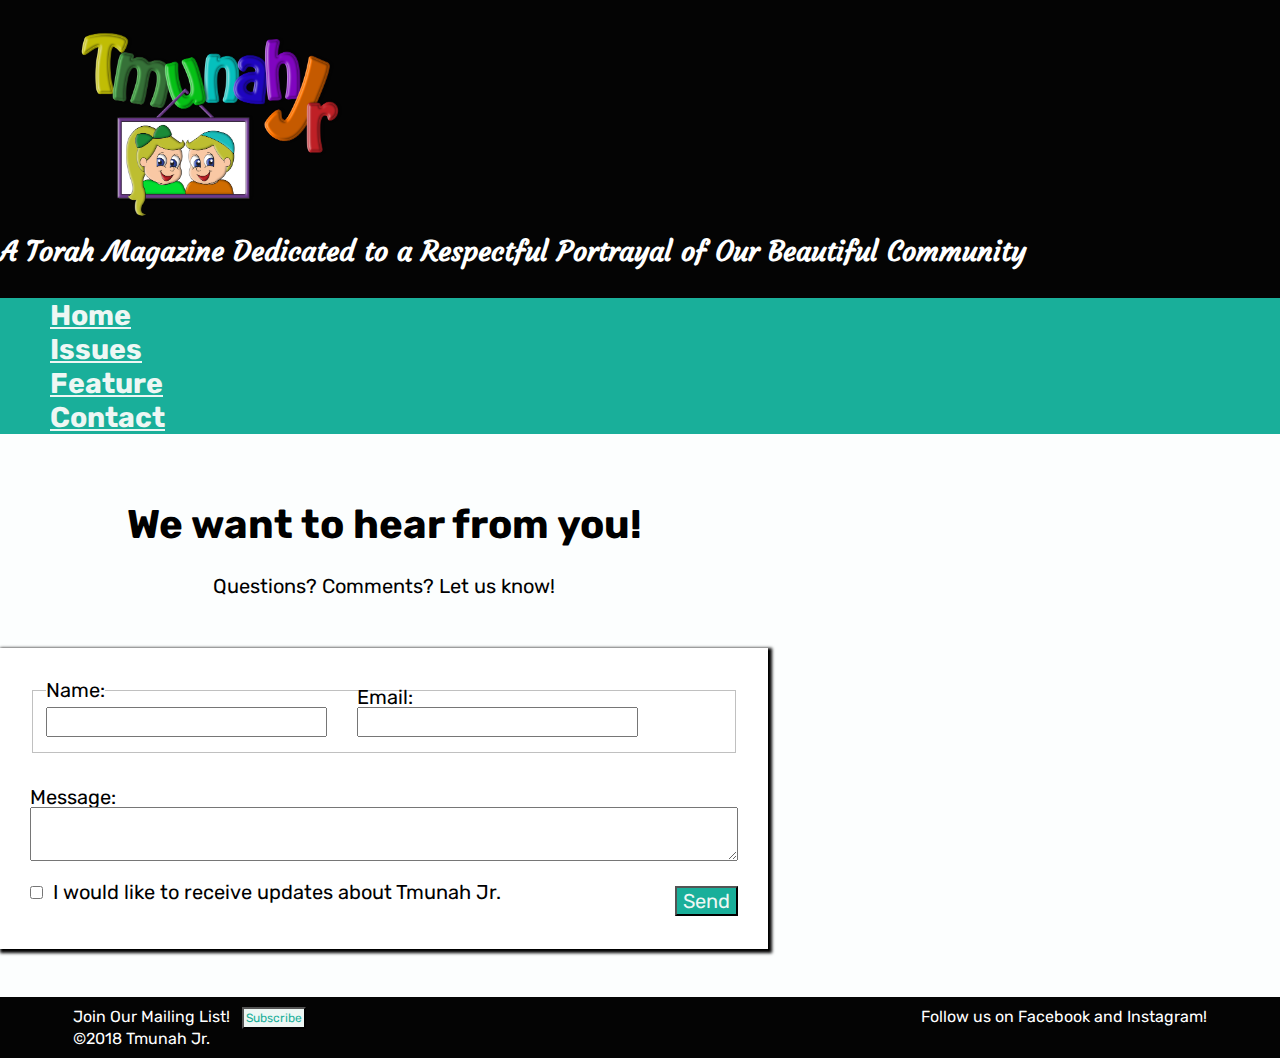
<file: contact.html>
<!DOCTYPE html>
<html>

<head>
  <meta name="viewport" content="width=device-width, initial-scale=1.0">
  <title>Tmunah Jr</title>
  <link rel="stylesheet" href="normalize.css">
  <link href="https://fonts.googleapis.com/css?family=Courgette" rel="stylesheet">
  <link href="https://fonts.googleapis.com/css?family=Rubik:400,400i,700&amp;subset=hebrew" rel="stylesheet">
  <link rel="stylesheet" href="https://stackpath.bootstrapcdn.com/bootstrap/4.1.3/css/bootstrap.min.css" integrity="sha384-MCw98/SFnGE8fJT3GXwEOngsV7Zt27NXFoaoApmYm81iuXoPkFOJwJ8ERdknLPMO" crossorigin="anonymous">
  <link rel="stylesheet" href="styles.css">
</head>

<body>
  <header>
    <img class="logo" src="logo.png" alt="logo">
    <h3 class="tagline ">A Torah Magazine Dedicated to a Respectful Portrayal of Our Beautiful Community</h3>

    <nav>
      <ul class="nav justify-content-end">
        <li class="nav-item">
            <a class="nav-link active" href="index.html">Home</a>
        </li>
        <li class="nav-item">
          <a class="nav-link" href="issues.html">Issues</a>
        </li>
        <li class="nav-item">
          <a class="nav-link" href="feature.html">Feature</a>
        </li>
        <li class="nav-item">
          <a class="nav-link" href="contact.html">Contact</a>
        </li>
      </ul>
    </nav>

  </header>

  <div class="container contact-container">

    <div id="contact-head">
      <h1>We want to hear from you!</h1>
      <p>Questions? Comments? Let us know!</p>
    </div>

    <form class="form-container">

      <fieldset>

        <legend for="contact-name">Name:</legend>
        <input type="text" name="contact-name">

        <div class="contact-email">
          <legend for="contact-email">Email:</legend>
          <input type="text" name="contact-email">
        </div>

      </fieldset>

      <legend for="contact-message">Message:</legend>
      <textarea name="contact-message"></textarea><br>


        <input id="subscribe-checkbox" type="checkbox" name="contact-subscribe"><label for="contact-subscribe">I would like to receive updates about Tmunah Jr.</label>
        <button class="btn contact-send-btn">Send</button>
  

    </form>

  </div>

  <footer>
    <div class="footer-text">
      <span>Join Our Mailing List!<button class="btn btn-footer">Subscribe</button></span>
      <span id="social-media">Follow us on Facebook and Instagram!</span><br>
      <span>&copy;2018 Tmunah Jr.</span>
    </div>
  </footer>

</body>
</html>
</file>
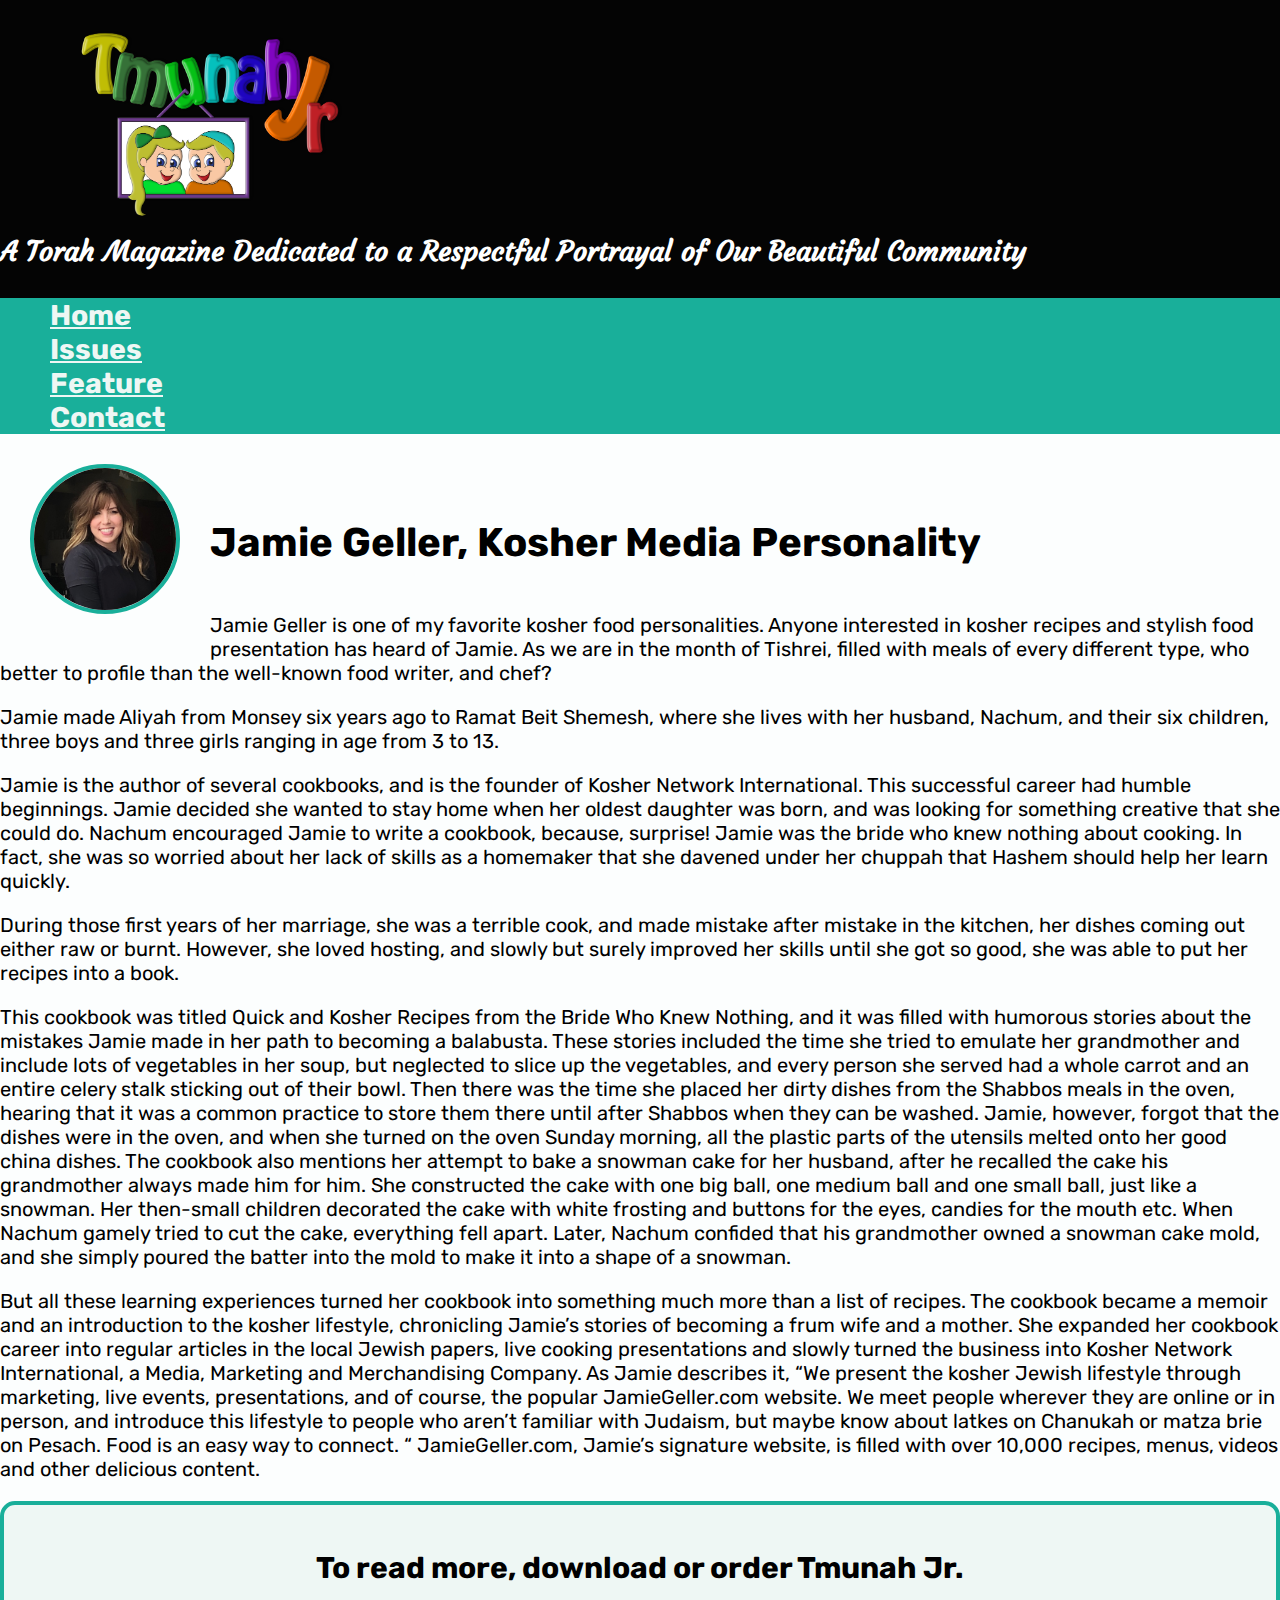
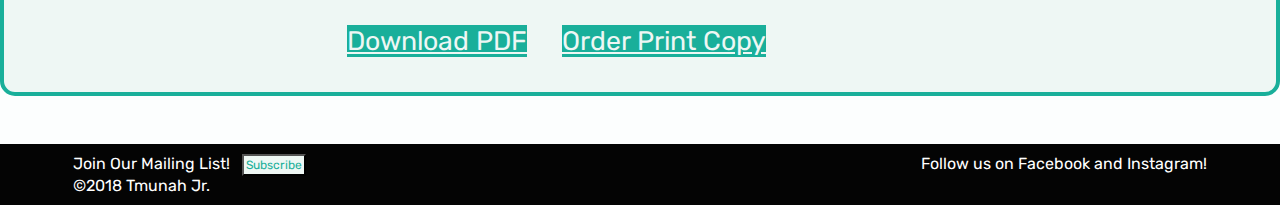
<file: feature.html>
<!DOCTYPE html>
<html>

<head>
  <meta name="viewport" content="width=device-width, initial-scale=1.0">
  <title>Tmunah Jr</title>
  <link rel="stylesheet" href="normalize.css">
  <link href="https://fonts.googleapis.com/css?family=Courgette" rel="stylesheet">
  <link href="https://fonts.googleapis.com/css?family=Rubik:400,400i,700&amp;subset=hebrew" rel="stylesheet">
  <link rel="stylesheet" href="https://stackpath.bootstrapcdn.com/bootstrap/4.1.3/css/bootstrap.min.css" integrity="sha384-MCw98/SFnGE8fJT3GXwEOngsV7Zt27NXFoaoApmYm81iuXoPkFOJwJ8ERdknLPMO" crossorigin="anonymous">
  <link rel="stylesheet" href="styles.css">
</head>

<body>
  <header>
    <img class="logo" src="logo.png" alt="logo">
    <h3 class="tagline ">A Torah Magazine Dedicated to a Respectful Portrayal of Our Beautiful Community</h3>

    <nav>
      <ul class="nav justify-content-end">
        <li class="nav-item">
            <a class="nav-link active" href="index.html">Home</a>
        </li>
        <li class="nav-item">
          <a class="nav-link" href="issues.html">Issues</a>
        </li>
        <li class="nav-item">
          <a class="nav-link" href="feature.html">Feature</a>
        </li>
        <li class="nav-item">
          <a class="nav-link" href="contact.html">Contact</a>
        </li>
      </ul>
    </nav>

  </header>

  <div class="container">

    <div id="feature-head" class="clearfix">
      <img src="feature-pix/jamie.jpg" id="feature-pix" class="pix-border" alt="Kids reading Tmunah Jr">
      <h1 id="feature-heading">Jamie Geller, Kosher Media Personality</h1>
    </div>

      <p id="make-block">Jamie Geller is one of my favorite kosher food personalities. Anyone interested in kosher recipes and stylish food presentation has heard of Jamie. As we are in the month of Tishrei, filled with meals of every different type, who better to profile than the well-known food writer, and chef?</p>
      <p>Jamie made Aliyah from Monsey six years ago to Ramat Beit Shemesh, where she lives with her husband, Nachum, and their six children, three boys and three girls ranging in age from 3 to 13.</p>
      <p>Jamie is the author of several cookbooks, and is the founder of Kosher Network International. This successful career had humble beginnings. Jamie decided she wanted to stay home when her oldest daughter was born, and was looking for something creative that she could do. Nachum encouraged Jamie to write a cookbook, because, surprise! Jamie was the bride who knew nothing about cooking. In fact, she was so worried about her lack of skills as a homemaker that she davened under her chuppah that Hashem should help her learn quickly.</p>
      <p>During those first years of her marriage, she was a terrible cook, and made mistake after mistake in the kitchen, her dishes coming out either raw or burnt. However, she loved hosting, and slowly but surely improved her skills until she got so good, she was able to put her recipes into a book.</p>
      <p>This cookbook was titled Quick and Kosher Recipes from the Bride Who Knew Nothing, and it was filled with humorous stories about the mistakes Jamie made in her path to becoming a balabusta. These stories included the time she tried to emulate her grandmother and include lots of vegetables in her soup, but neglected to slice up the vegetables, and every person she served had a whole carrot and an entire celery stalk sticking out of their bowl. Then there was the time she placed her dirty dishes from the Shabbos meals in the oven, hearing that it was a common practice to store them there until after Shabbos when they can be washed. Jamie, however, forgot that the dishes were in the oven, and when she turned on the oven Sunday morning, all the plastic parts of the utensils melted onto her good china dishes. The cookbook also mentions her attempt to bake a snowman cake for her husband, after he recalled the cake his grandmother always made him for him. She constructed the cake with one big ball, one medium ball and one small ball, just like a snowman. Her then-small children decorated the cake with white frosting and buttons for the eyes, candies for the mouth etc. When Nachum gamely tried to cut the cake, everything fell apart. Later, Nachum confided that his grandmother owned a snowman cake mold, and she simply poured the batter into the mold to make it into a shape of a snowman.</p>
      <p>But all these learning experiences turned her cookbook into something much more than a list of recipes. The cookbook became a memoir and an introduction to the kosher lifestyle, chronicling Jamie’s stories of becoming a frum wife and a mother. She expanded her cookbook career into regular articles in the local Jewish papers, live cooking presentations and slowly turned the business into Kosher Network International, a Media, Marketing and Merchandising Company. As Jamie describes it, “We present the kosher Jewish lifestyle through marketing, live events, presentations, and of course, the popular JamieGeller.com website. We meet people wherever they are online or in person, and introduce this lifestyle to people who aren’t familiar with Judaism, but maybe know about latkes on Chanukah or matza brie on Pesach. Food is an easy way to connect. “ JamieGeller.com, Jamie’s signature website, is filled with over 10,000 recipes, menus, videos and other delicious content.</p>

      <div class="pix-border feature-order">
        <h2>To read more, download or order Tmunah Jr.</h2>
        <div id="btn-group-center">
          <a target="_blank" href="https://transactions.sendowl.com/cart?merchant_id=106722" class="btn btn-order">Download PDF</a>
          <a target="_blank" href="https://www.amazon.com/Tmunah-Jr-Tishrei-2018-5/dp/1727088743/" class="btn btn-order">Order Print Copy</a>
        </div>
      </div>
  </div>

  <footer>
    <div class="footer-text">
      <span>Join Our Mailing List!<button class="btn btn-footer">Subscribe</button></span>
      <span id="social-media">Follow us on Facebook and Instagram!</span><br>
      <span>&copy;2018 Tmunah Jr.</span>
    </div>
  </footer>

</body>
</html>
</file>
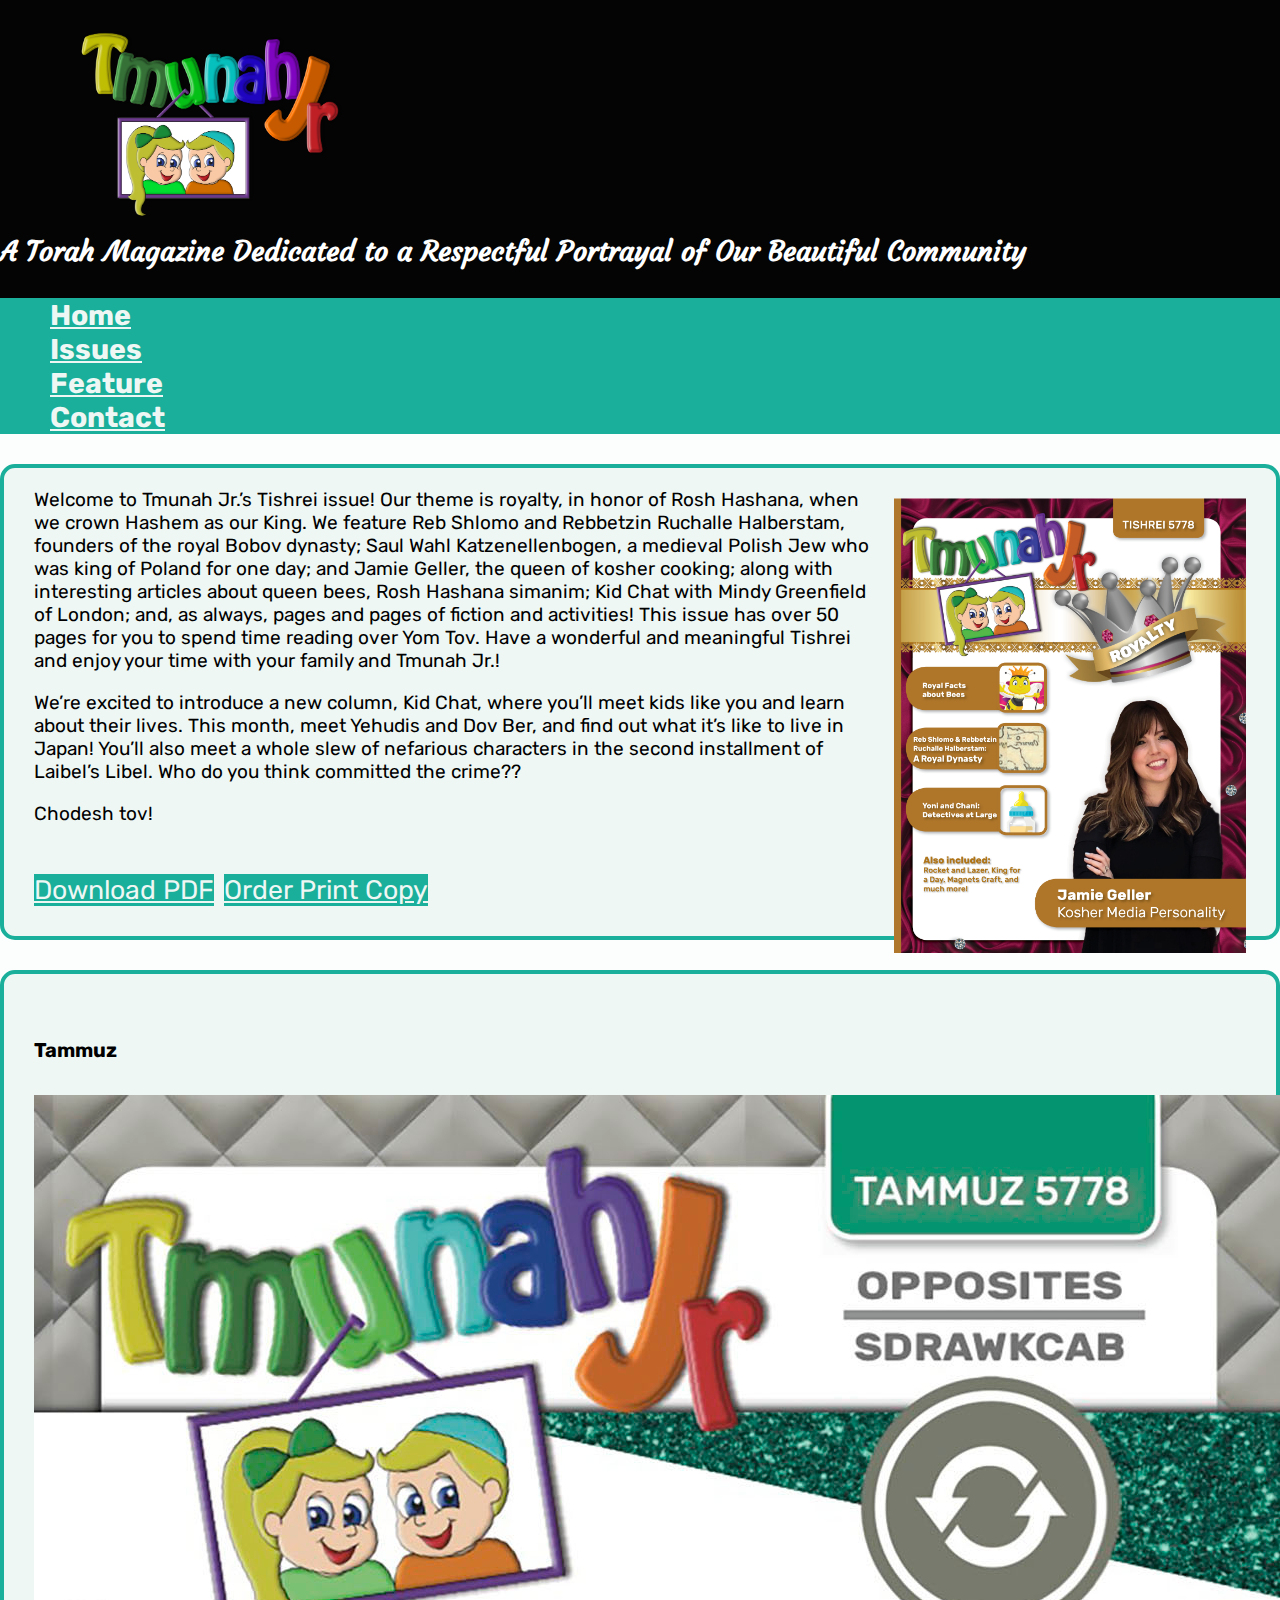
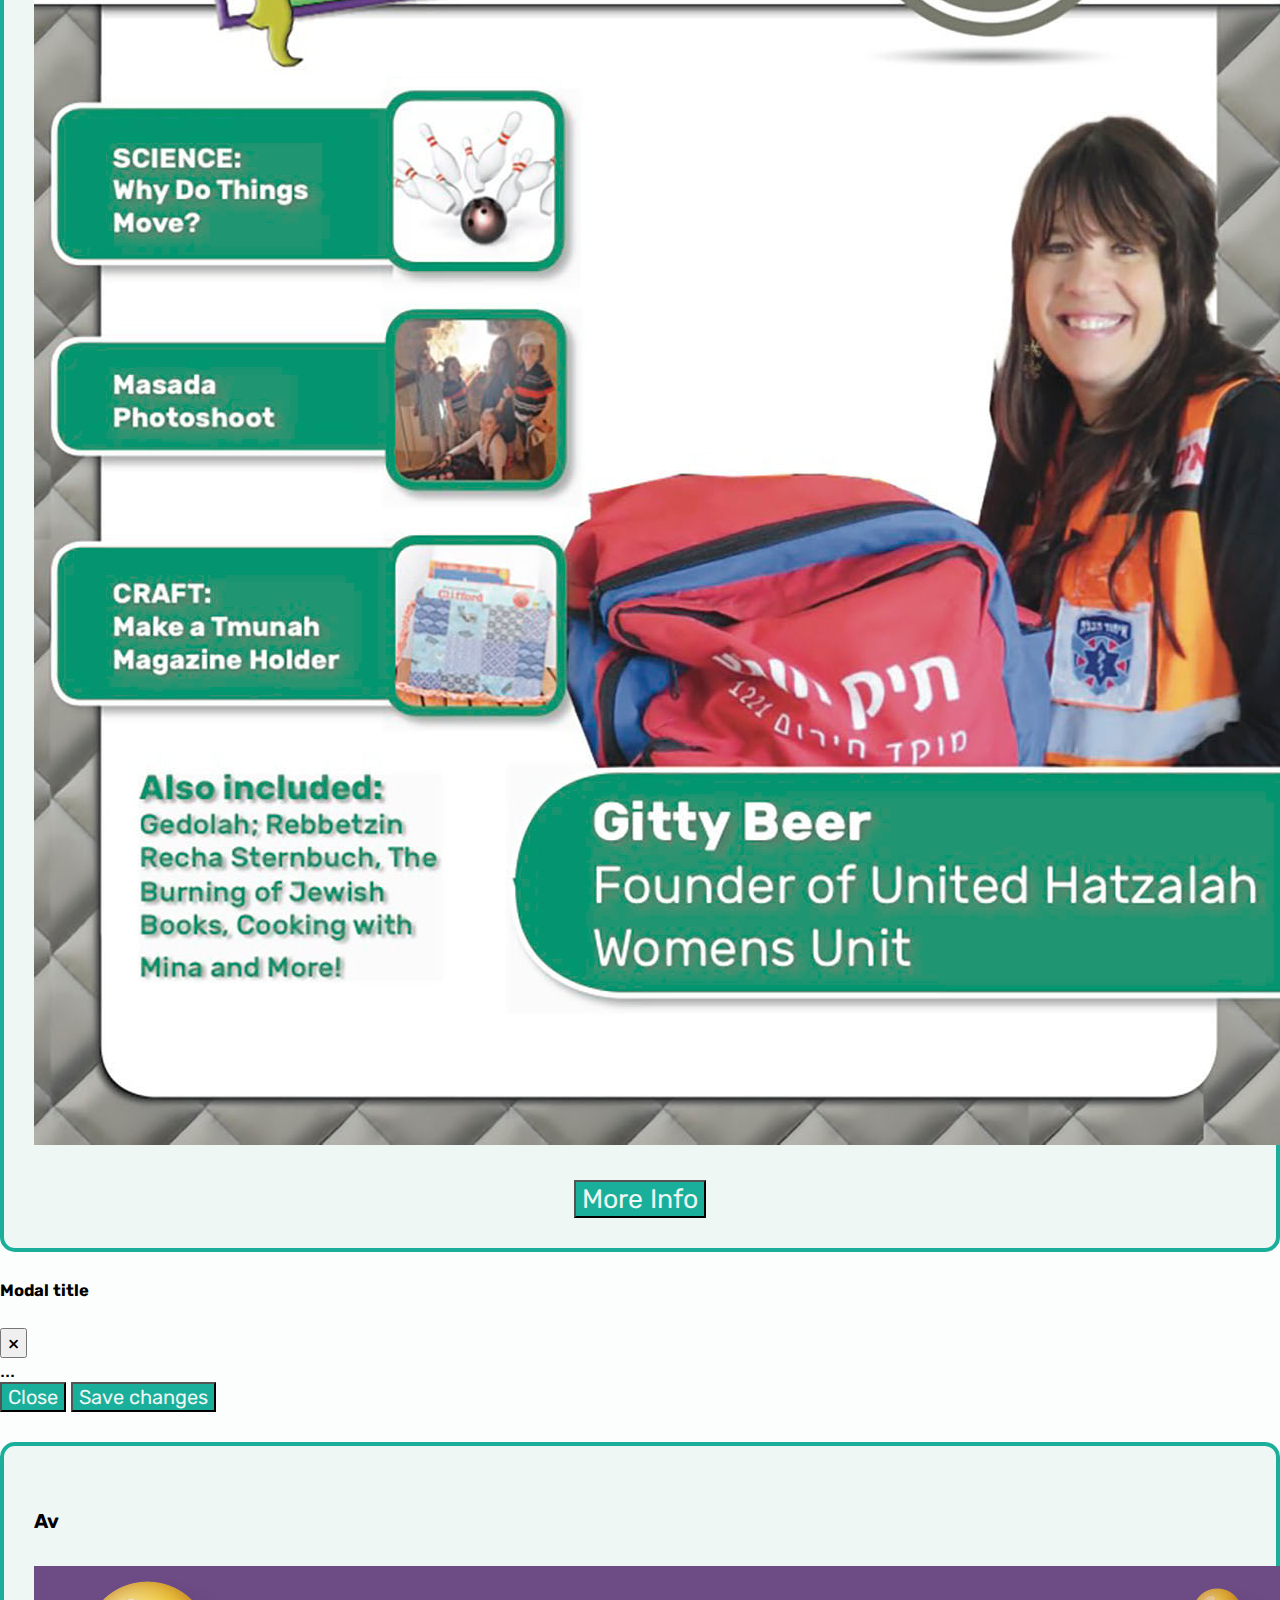
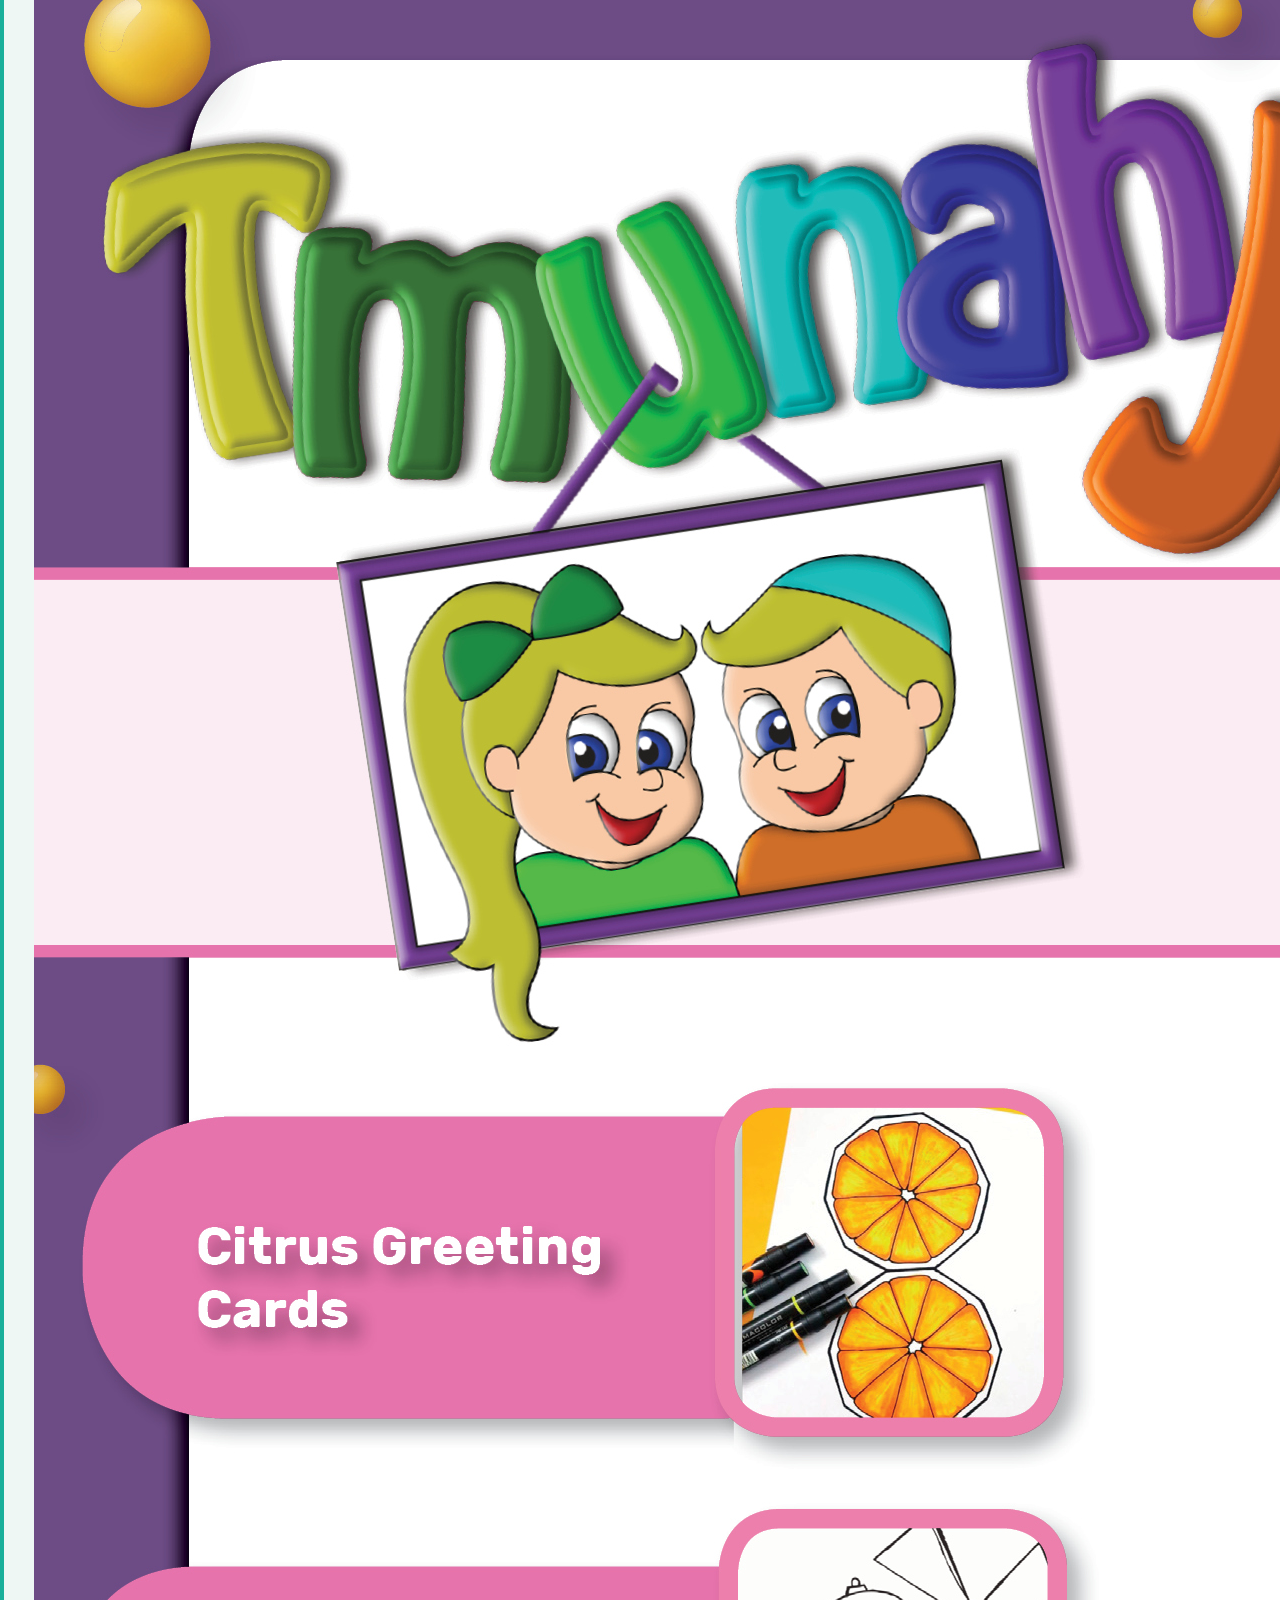
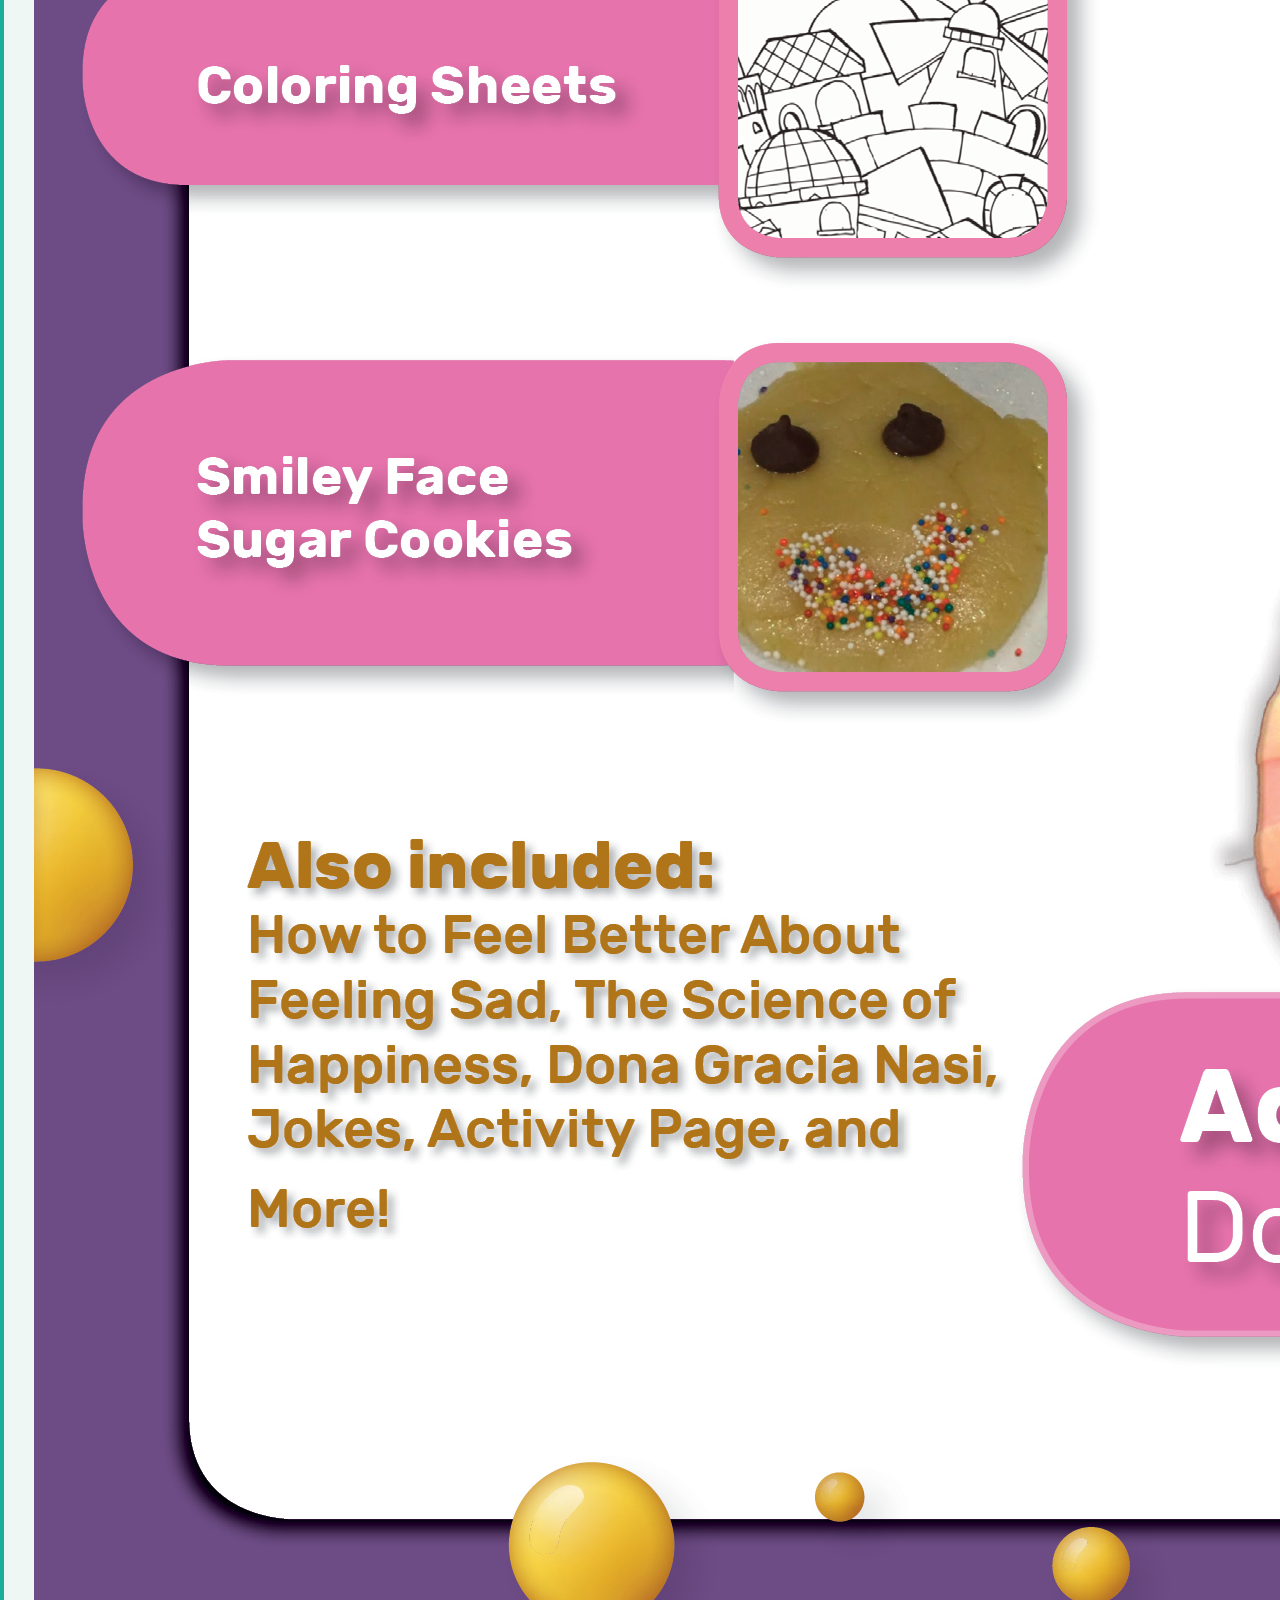
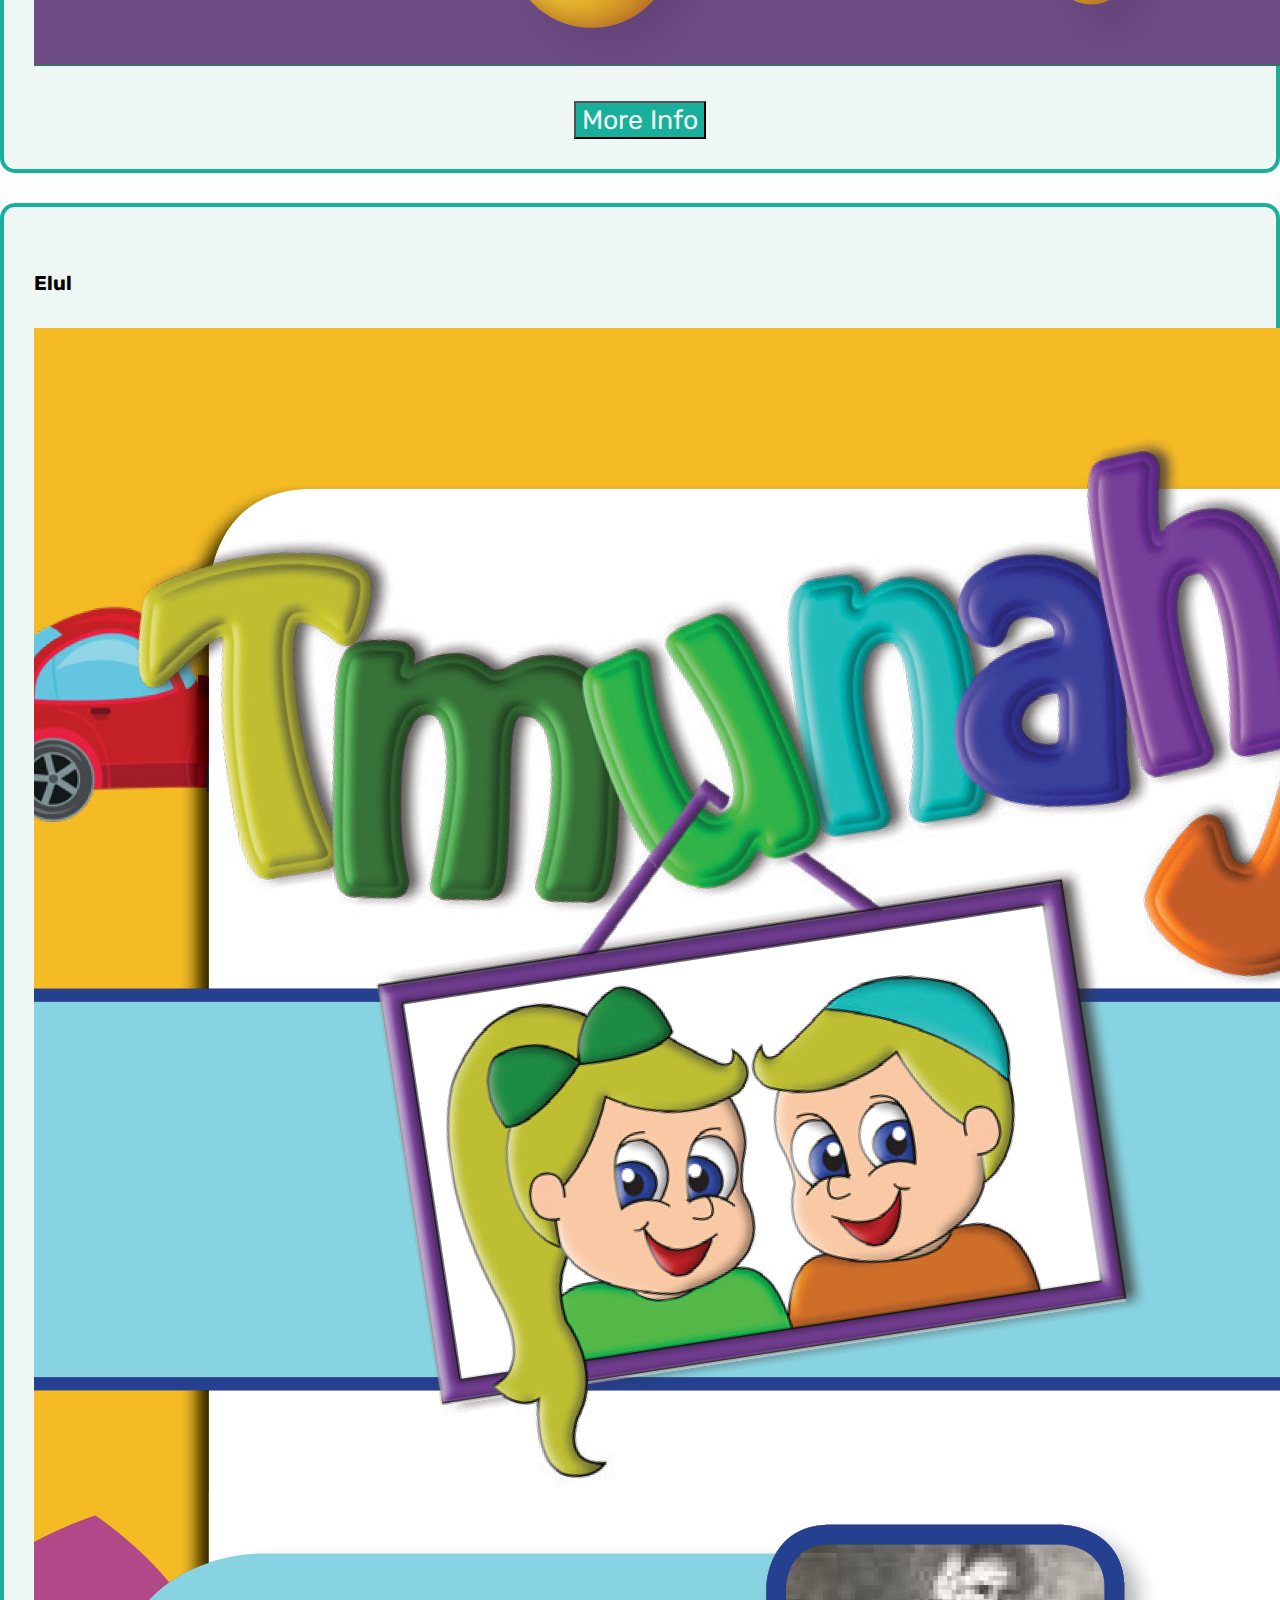
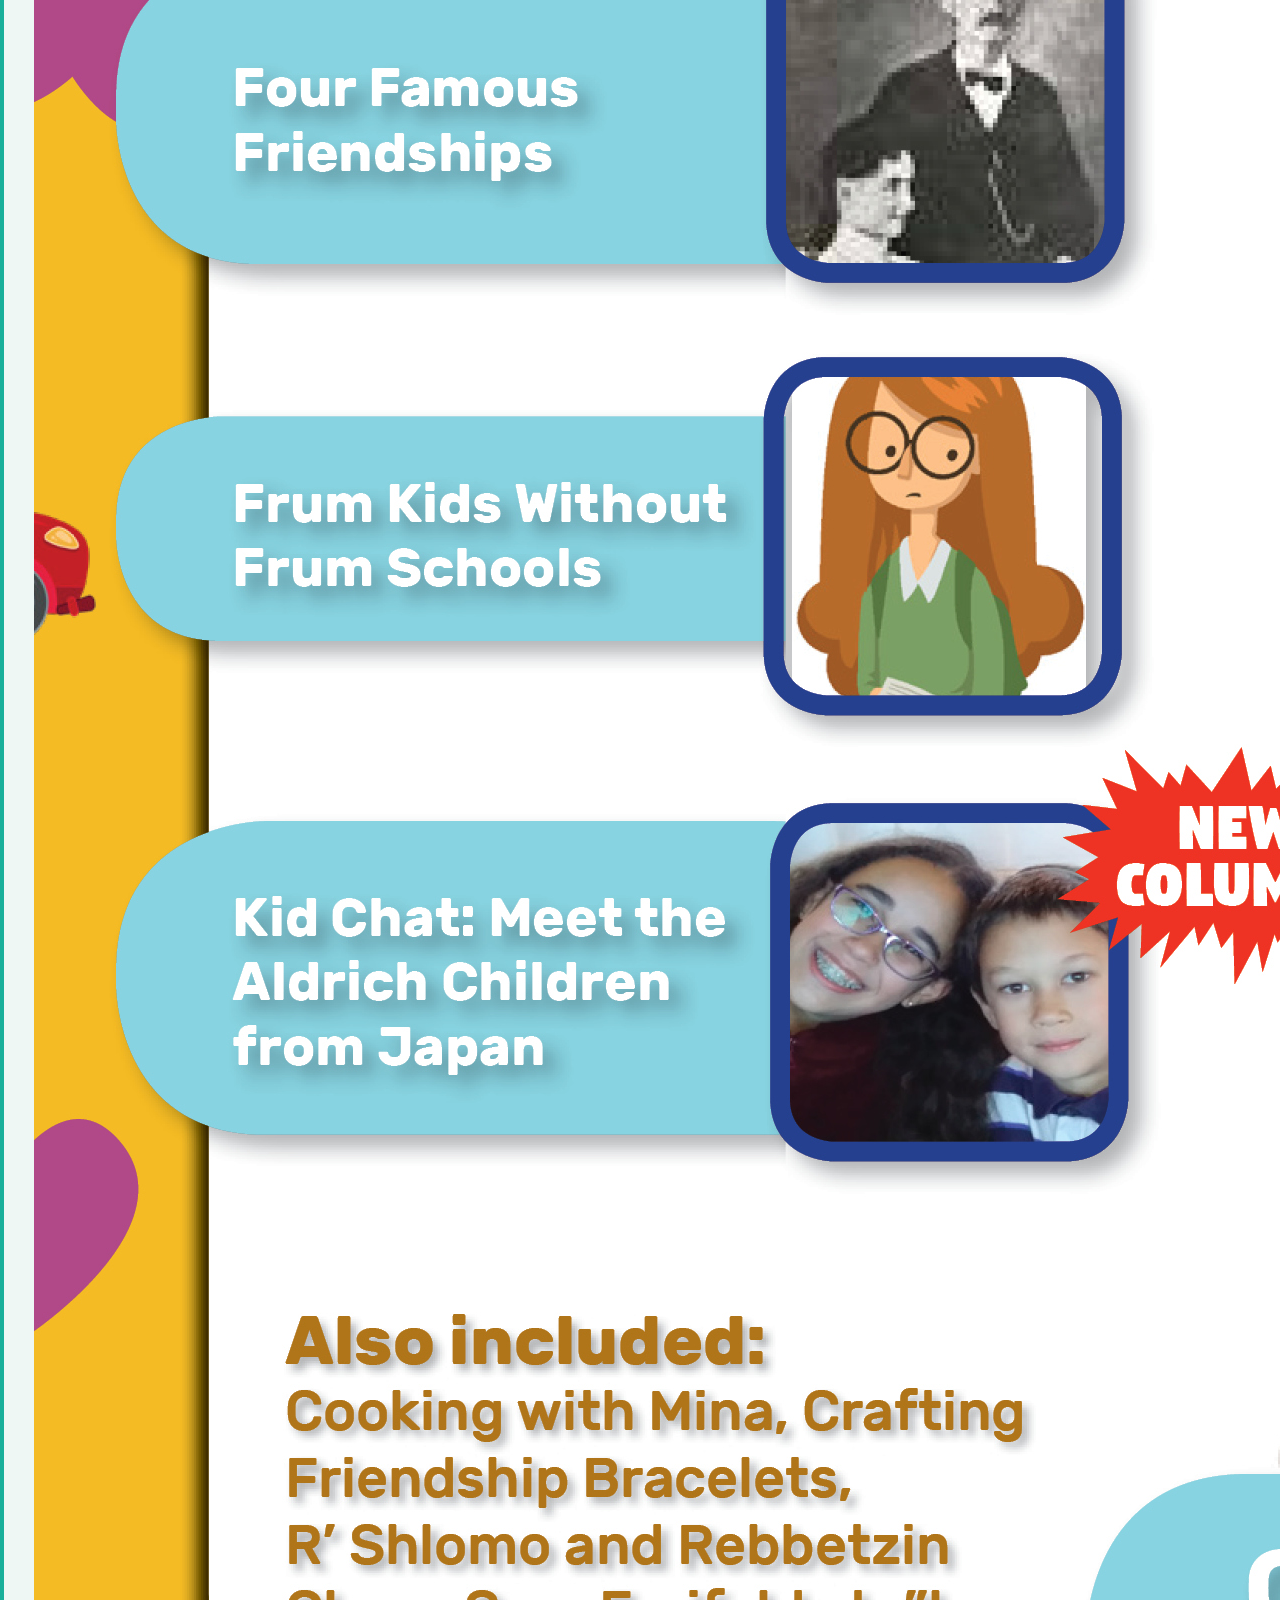
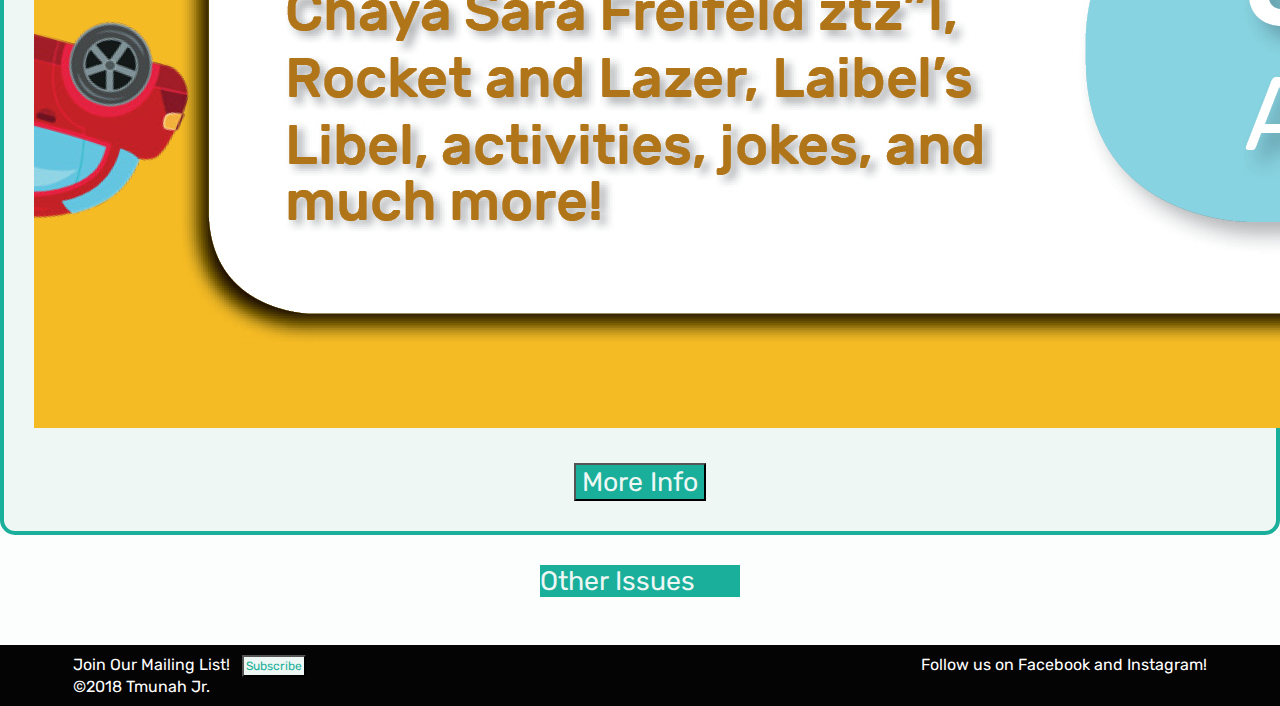
<file: issues.html>
<!DOCTYPE html>
<html>

<head>
  <meta name="viewport" content="width=device-width, initial-scale=1.0">
  <title>Tmunah Jr</title>
  <link rel="stylesheet" href="normalize.css">
  <link href="https://fonts.googleapis.com/css?family=Courgette" rel="stylesheet">
  <link href="https://fonts.googleapis.com/css?family=Rubik:400,400i,700&amp;subset=hebrew" rel="stylesheet">
  <link rel="stylesheet" href="https://stackpath.bootstrapcdn.com/bootstrap/4.1.3/css/bootstrap.min.css" integrity="sha384-MCw98/SFnGE8fJT3GXwEOngsV7Zt27NXFoaoApmYm81iuXoPkFOJwJ8ERdknLPMO" crossorigin="anonymous">
  <link rel="stylesheet" href="styles.css">
</head>

<body>
  <header>

    <div class="heading">
      <img class="logo" src="logo.png" alt="logo">
      <h3 class="tagline">A Torah Magazine Dedicated to a Respectful Portrayal of Our Beautiful Community</h3>
    </div>

    <nav>
      <ul class="nav justify-content-end">
        <li class="nav-item">
            <a class="nav-link active" href="index.html">Home</a>
        </li>
        <li class="nav-item">
          <a class="nav-link" href="issues.html">Issues</a>
        </li>
        <li class="nav-item">
          <a class="nav-link" href="feature.html">Feature</a>
        </li>
        <li class="nav-item">
          <a class="nav-link" href="contact.html">Contact</a>
        </li>
      </ul>
    </nav>

  </header>

  <div class="container">
    <div id="current-issue" class="pix-border">
      <img src="issues-pix/tishrei.jpg" alt="Tmunah Jr current issue">
      <p class="p-top">Welcome to Tmunah Jr.’s Tishrei issue! Our theme is royalty, in honor of Rosh Hashana, when we crown Hashem as our King. We feature Reb Shlomo and Rebbetzin Ruchalle Halberstam, founders of the royal Bobov dynasty; Saul Wahl Katzenellenbogen, a medieval Polish Jew who was king of Poland for one day; and Jamie Geller, the queen of kosher cooking; along with interesting articles about queen bees, Rosh Hashana simanim; Kid Chat with Mindy Greenfield of London; and, as always, pages and pages of fiction and activities! This issue has over 50 pages for you to spend time reading over Yom Tov. Have a wonderful and meaningful Tishrei and enjoy your time with your family and Tmunah Jr.!</p>
      <p>We’re excited to introduce a new column, Kid Chat, where you’ll meet kids like you and learn about their lives. This month, meet Yehudis and Dov Ber, and find out what it’s like to live in Japan! You’ll also meet a whole slew of nefarious characters in the second installment of Laibel’s Libel. Who do you think committed the crime??</p>
      <p>Chodesh tov!</p>
      <a target="_blank" href="https://transactions.sendowl.com/cart?merchant_id=106722" class="btn btn-order">Download PDF</a>
      <a target="_blank" href="https://www.amazon.com/Tmunah-Jr-Tishrei-2018-5/dp/1727088743/" class="btn btn-order">Order Print Copy</a>
    </div>

    <div class="card-deck">
      <div class="card remove-border">
        <div class="card-body issue-pix pix-border">
          <h5 class="card-title">Tammuz</h5>
          <img class="card-img-top" src="issues-pix/tammuz.jpg" alt="Tmunah Jr">
          <!-- <button class="btn more-info-btn">More Info</button> -->
          <!-- Button trigger modal -->
          <button type="button" class="btn more-info-btn" data-toggle="modal" data-target="#exampleModalCenter">
            More Info
          </button>
        </div>



        <!-- Modal -->
        <div class="modal fade" id="exampleModalCenter" tabindex="-1" role="dialog" aria-labelledby="exampleModalCenterTitle" aria-hidden="true">
          <div class="modal-dialog modal-dialog-centered" role="document">
            <div class="modal-content">
              <div class="modal-header">
                <h5 class="modal-title" id="exampleModalCenterTitle">Modal title</h5>
                <button type="button" class="close" data-dismiss="modal" aria-label="Close">
                  <span aria-hidden="true">&times;</span>
                </button>
              </div>
              <div class="modal-body">
                ...
              </div>
              <div class="modal-footer">
                <button type="button" class="btn btn-secondary" data-dismiss="modal">Close</button>
                <button type="button" class="btn btn-primary">Save changes</button>
              </div>
            </div>
          </div>
        </div>
        <!-- End Modal -->

      </div>
      <div class="card remove-border">
        <div class="card-body issue-pix pix-border">
          <h5 class="card-title">Av</h5>
          <img class="card-img-top" src="issues-pix/av.jpg" alt="Tmunah Jr">
          <button type="button" class="btn more-info-btn" data-toggle="modal" data-target="#exampleModalCenter">
            More Info
          </button>
        </div>
      </div>
      <div class="card remove-border">
        <div class="card-body issue-pix pix-border">
          <h5 class="card-title">Elul</h5>
          <img class="card-img-top" src="issues-pix/elul.jpg" alt="Tmunah Jr">
          <button type="button" class="btn more-info-btn" data-toggle="modal" data-target="#exampleModalCenter">
            More Info
          </button>
        </div>
      </div>
    </div>


  <a class="btn btn-other-issues">Other Issues</a>

</div>

  <footer>
    <div class="footer-text">
      <span>Join Our Mailing List!<button class="btn btn-footer">Subscribe</button></span>
      <span id="social-media">Follow us on Facebook and Instagram!</span><br>
      <span>&copy;2018 Tmunah Jr.</span>
    </div>
  </footer>

  <script src="https://code.jquery.com/jquery-3.3.1.slim.min.js" integrity="sha384-q8i/X+965DzO0rT7abK41JStQIAqVgRVzpbzo5smXKp4YfRvH+8abtTE1Pi6jizo" crossorigin="anonymous"></script>
  <script src="https://cdnjs.cloudflare.com/ajax/libs/popper.js/1.14.3/umd/popper.min.js" integrity="sha384-ZMP7rVo3mIykV+2+9J3UJ46jBk0WLaUAdn689aCwoqbBJiSnjAK/l8WvCWPIPm49" crossorigin="anonymous"></script>
  <script src="https://stackpath.bootstrapcdn.com/bootstrap/4.1.3/js/bootstrap.min.js" integrity="sha384-ChfqqxuZUCnJSK3+MXmPNIyE6ZbWh2IMqE241rYiqJxyMiZ6OW/JmZQ5stwEULTy" crossorigin="anonymous"></script>
</body>
</html>
</file>
<file: styles.css>
/* ---------General Styles--------- */
* {
  box-sizing: border-box;
}

body {
  font-family: 'Rubik', sans-serif;
  font-style: normal;
  background: #FCFEFE;
}

a {
  padding: 0;
  border: none;
}

.logo {
  height: 25rem;
}

header {
  background-color: #040404;
}

.nav-link {
  color: #eef7f4;
  font-family: 'Rubik', sans-serif;
  font-weight: bold;
}

.nav-link:hover {
  color: #19AF9A;
  background-color: #CAFCEB;
}

.tagline {
  color: white;
  font-family: 'Courgette', cursive;
}

footer {
  background-color: #040404;
  margin-top: 3rem;
  padding: 10px;
  color: white;
}

.pix-border {
  border: 4px solid #19AF9A;
  box-shadow: 5px 5px -2px grey;
}

.btn {
  background-color: #19AF9A;
  color: #eef7f4 !important;
  transition: transform .4s;
}

.btn:hover {
  /* transform: scale(.99); */
  background-color: #1DC6AE;
  /* border: solid 3px #D8ECE9; */
  color: #eef7f4;
}

.btn-footer {
  padding: 2px;
  margin-left: 1em;
  background-color: #eef7f4;
  color: #19AF9A !important;
  font-size: .75em;
}

/*---------- Home Page ----------*/
.home-pix {
  /* height: 20em; */
  background-color:  #eef7f4;
  padding: 30px;
  border-radius: 15px;
  margin: 3rem 1% 0;
}

 #home-pix {
  margin: auto;
}

#home-pix img:nth-of-type(1) {
  width: 27%;
}

#home-pix img:nth-of-type(2) {
  width: 37%;
}

#home-pix img:nth-of-type(3) {
  width: 27%;
}

.main-content-home {
  margin-top: 2rem;
}

.main-content-home h1 {
  font-weight: bold;
}


/* ---------Issue Page ------------*/
.issue-pix,
#current-issue {
  width: 100%;
  display: block;
  padding: 30px;
  background: #eef7f4;
  margin: 30px auto 15px;
  border-radius: 15px;
}


.remove-border {
    border: none;
}


.container #issue-pix {
  margin: auto;
}

figcaption {
  margin: 0 auto -20px;
}

.btn-other-issues {
  display: block;
  margin: auto;
  width: 200px;
}

.issue-pix h5 {
  font-size: 1em;
  font-weight: bold;
}

.btn-order,
.more-info-btn,
.btn-other-issues {
  display: block;
  margin: 30px auto 0;
  font-size: 1.333em;
}



/*---------- Feature Page -------------*/

#feature-pix {
  width: 150px;
  border-radius: 50%;
  margin: 30px;
  display: inline-block;
}

.feature-order {
  padding: 20px;
  background: #eef7f4;
  border-radius: 15px;
}

.feature-order h2 {
  text-align: center;
}

#btn-group-center {
  width: 50%;
  display: block;
  margin: auto;
}

#btn-group-center a {
  margin: 15px;
}

/* ------------Contact Page -------------*/

legend {
  font-size: 1em;
}

legend {
  margin-top: 20px;
  margin-bottom: -2px;
}

fieldset {
  margin-bottom: 30px;
}

.form-container {
  background-color: white;
  box-shadow: 2px 2px 3px 2px;
  display: block;
  margin: auto;
  padding: 30px;
  margin-top: 30px;
}

.contact-container {
  width: 60%;
}

#contact-head {
  display: inline-block;
  text-align: center;
  width: 100%;
  margin-top: 40px;
}

.contact-send-btn {
  display: block;
}

textarea {
  width: 100%;
}

#subscribe-checkbox,
label {
  margin: 20px 0;
}

label {
  margin-left: 10px;
}



/* ----Screen above 769px---- */

@media (min-width: 769px) {

/* ---------General Styles -----------*/
body {
  font-size: 1.25em;
}

.tagline {
  /* float: right; */
  padding: 50px 100px 0 0;
  font-size: 1.777rem;
  display: inline-block;
}

.logo {
  margin: -50px -100px -200px -50px;
  display: inline-block;
}

.nav {
  padding: 0 50px;
  background: #19AF9A;
  font-size: 1.777rem;
}

.col-sm {
  margin: 50px;
}

#social-media {
  float: right;
}

.footer-text {
  font-size: 1rem;
  margin: 0 auto;
  width: 90%
}

#banner {
  display: flex;
}

/* --------------Issues Page ----------*/

/* .issue-pix {
    margin: 15px 2.5% 30px;
} */

.container #current-issue {
  width: 100%;
  display: block;
  /* height: 515px; */
  background: #eef7f4;
  border-radius: 15px;
}

#current-issue img {
  /* margin: 0 30px 30px 0; */
  float: right;
  height: 455px;
  margin-left: 20px;
}

#current-issue p {
  font-size: .95em;
  margin-right: 3em;
}

.p-top {
  margin-top: -.5em;
}

.btn-order {
  display: inline-block;
  margin-right: 5px;
}


/* --------------Feature Page ----------*/

#feature-heading {
  margin-top: 85px;
  display: inline-block;
}

#feature-pix {
  float: left;
}

#make-block {
  display: block;
}


/* -------------- Contact Page------------- */



.contact-email {
  display: inline-block;
}

legend {
  margin-top: -28px;
}

input {
  margin-right: 25px;
}

fieldset {
  margin-bottom: 60px;
}

.contact-send-btn {
  display: inline-block;
  float: right;
  margin-top: 20px;
}


 /* -------------- Grid------------- */
/* #feature-head {
  display: flex;
} */

/**
* A quick baseline grid overlay using css+svg.
* Inspired by [Basehold.it](https://basehold.it/).
* @author leshido
*/

/* body {
    position: relative;
}

body::after {
    /* Change the `height` parameter here to match your base line-height. */
    /* background: url('data:image/svg+xml;utf8,<svg height="27" width="1" xmlns="http://www.w3.org/2000/svg"><rect width="1" height="0.5" style="fill:rgba(0, 255, 255, 0.3)" /></svg>') repeat top left;

    content: "";
    display: block;
    pointer-events: none;
    top: 0;
    right: 0;
    bottom: 0;
    left: 0;
    z-index: 9999;
    position: absolute;
}

body:active::after { */
    /* display: none; */
/* } */
/* -----------end grid ---------*/
</file>
